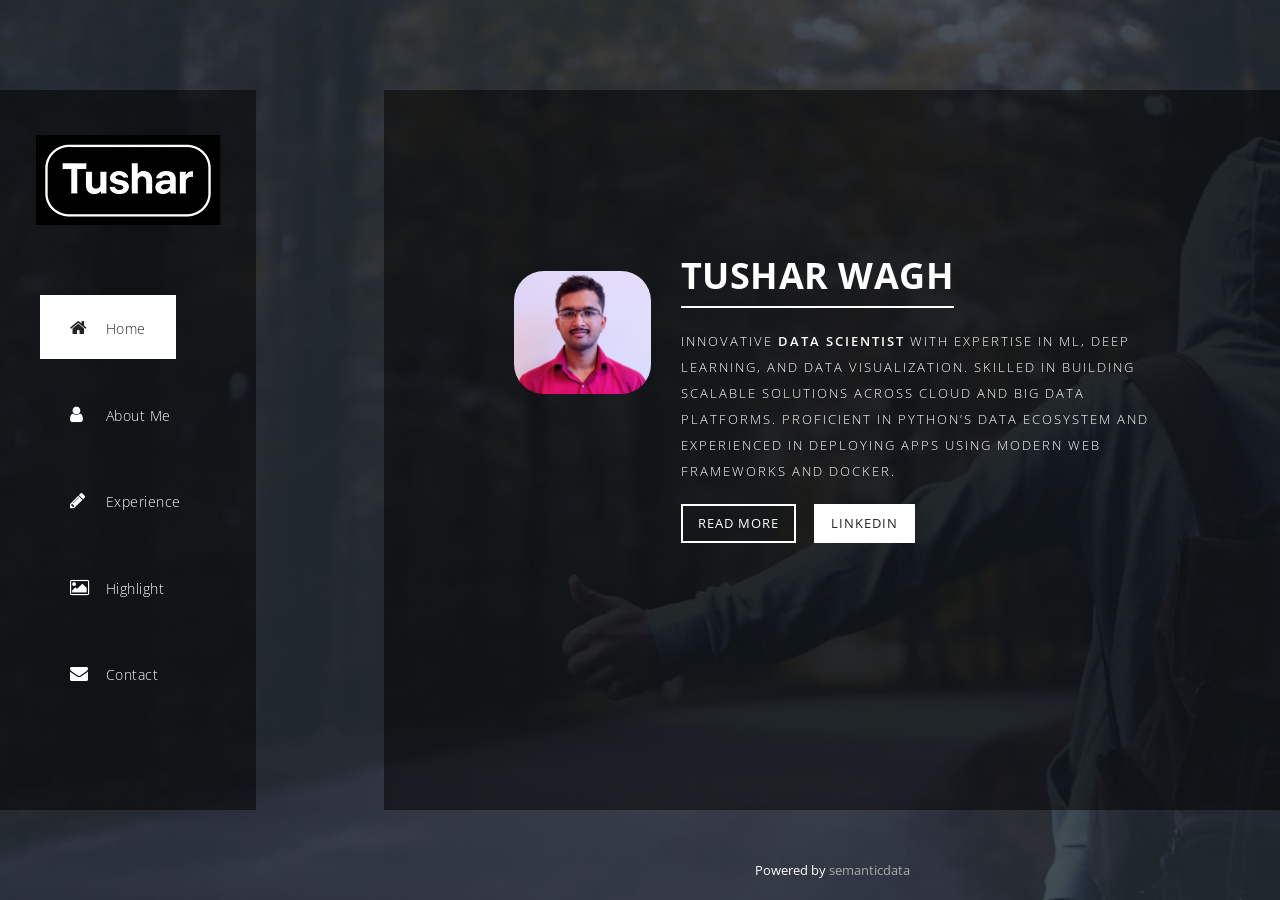
<file: index.html>
<!DOCTYPE html>
<html>

<head>
    <meta charset="utf-8">
    <meta http-equiv="X-UA-Compatible" content="IE=edge,chrome=1">
    <title>Tushar Portfolio</title>
    <!-- 
Moonlight Template 
https://templatemo.com/tm-512-moonlight
-->
    <meta name="description" content="">
    <meta name="viewport" content="width=device-width, initial-scale=1">
    <link rel="apple-touch-icon" href="apple-touch-icon.png">

    <link rel="stylesheet" href="css/bootstrap.min.css">
    <link rel="stylesheet" href="css/bootstrap-theme.min.css">
    <link rel="stylesheet" href="css/fontAwesome.css">
    <link rel="stylesheet" href="css/light-box.css">
    <link rel="stylesheet" href="css/templatemo-main.css">
    <link rel="stylesheet" href="css/rain.css">


    <link href="https://fonts.googleapis.com/css?family=Open+Sans:300,400,600,700,800" rel="stylesheet">

    <script src="js/vendor/modernizr-2.8.3-respond-1.4.2.min.js"></script>

</head>

<body>
    <!--<canvas id="rain-canvas"></canvas> -->

    <div class="sequence">
        <div class="seq-preloader">
            <svg width="39" height="16" viewBox="0 0 39 16" xmlns="http://www.w3.org/2000/svg"
                class="seq-preload-indicator">
                <g fill="#F96D38">
                    <path class="seq-preload-circle seq-preload-circle-1"
                        d="M3.999 12.012c2.209 0 3.999-1.791 3.999-3.999s-1.79-3.999-3.999-3.999-3.999 1.791-3.999 3.999 1.79 3.999 3.999 3.999z" />
                    <path class="seq-preload-circle seq-preload-circle-2"
                        d="M15.996 13.468c3.018 0 5.465-2.447 5.465-5.466 0-3.018-2.447-5.465-5.465-5.465-3.019 0-5.466 2.447-5.466 5.465 0 3.019 2.447 5.466 5.466 5.466z" />
                    <path class="seq-preload-circle seq-preload-circle-3"
                        d="M31.322 15.334c4.049 0 7.332-3.282 7.332-7.332 0-4.049-3.282-7.332-7.332-7.332s-7.332 3.283-7.332 7.332c0 4.05 3.283 7.332 7.332 7.332z" />
                </g>
            </svg>
        </div>

    </div>



    <nav>
        <div class="logo">
            <img src="img/logo.png" alt="">
        </div>

        <ul>
            <li><a href="#1"><i class="fa fa-home"></i> <em>Home</em></a></li>
            <li><a href="#2"><i class="fa fa-user"></i> <em>About Me</em></a></li>
            <li><a href="#3"><i class="fa fa-pencil"></i> <em>Experience</em></a></li>
            <li><a href="#4"><i class="fa fa-image"></i> <em>Highlight</em></a></li>
            <li><a href="#5"><i class="fa fa-envelope"></i> <em>Contact</em></a></li>
        </ul>
    </nav>

    <div class="slides">
        <div class="slide" id="1">
            <div class="content first-content">
                <div class="container-fluid">
                    <div class="col-md-3">
                        <div class="author-image"><img src="img/author_image.png" alt="Author Image"></div>
                    </div>
                    <div class="col-md-9">
                        <h2>Tushar Wagh</h2>
                        <p>Innovative <em>Data Scientist</em> with expertise in ML, deep learning, and data
                            visualization. Skilled in building scalable solutions across cloud and big data platforms.
                            Proficient in Python’s data ecosystem and experienced in deploying apps using modern web
                            frameworks and Docker.
                        </p>
                        <div class="main-btn"><a href="#2">Read More</a></div>
                        <div class="fb-btn">
                            <a rel="nofollow" href="https://www.linkedin.com/in/tushar-wagh-1781b7112"
                                target="_blank">LinkedIn</a>
                        </div>


                    </div>
                </div>
            </div>
        </div>
        <div class="slide" id="2">
            <div class="content second-content">
                <div class="container-fluid">
                    <div class="col-md-6">
                        <div class="left-content">
                            <h2>About Me</h2>
                            <p>I’m a <strong>curious and solution-oriented Data Scientist & Data Engineer</strong>,
                                driven by originality, experimentation, and purposeful design. I stand by the
                                philosophy:
                                <strong>“Take your time and return with something extraordinary and original.”</strong>
                            </p>

                            <p>My journey involves transforming complex healthcare data—especially from the US
                                domain—into actionable insights that power critical applications, from national
                                healthcare systems to IVF innovations.</p>

                            <p>I value the convergence of technology and creativity, constantly exploring fresh ideas
                                and crafting solutions that are both intelligent and inspiring. Whether building ML
                                pipelines or deploying on cloud, I focus on creating systems that reflect innovation at
                                every layer.</p>

                            <p>My work spans across modern cloud platforms (AWS, Azure, GCP), data science frameworks,
                                and orchestration tools, often grounded in real-world healthcare applications.</p>

                            <div class="main-btn"><a href="#3">Read More</a></div>


                        </div>
                    </div>
                    <div class="col-md-6 d-flex justify-content-center"> <!-- Use Flexbox for horizontal centering -->
                        <div class="home-video" style="margin-top: 30%;"> <!-- Add margin-top here -->
                            <div class="embed-responsive embed-responsive-16by9">
                                <iframe src="https://www.youtube.com/embed/y4akrGAN0tc" frameborder="0"
                                    allowfullscreen></iframe>
                            </div>
                        </div>
                    </div>
                </div>
            </div>
        </div>
        <div class="slide" id="3">
            <div class="content third-content">
                <div class="container-fluid">
                    <div class="col-md-12">
                        <div class="row">



                            <div class="first-section">
                                <div class="container-fluid">
                                    <div class="row">
                                        <div class="col-md-6">
                                            <div class="left-content">
                                                <h2>Data and MLOps Engineer</h2>
                                                <p>As a Data and MLOps Engineer at Fairtility, I design and maintain
                                                    scalable data pipelines and infrastructure to support AI-driven
                                                    fertility solutions. I work at the intersection of data engineering
                                                    and machine learning operations, ensuring seamless deployment,
                                                    monitoring, and automation of ML models in production. My
                                                    responsibilities include data preprocessing, model versioning, CI/CD
                                                    for ML workflows, and enabling reproducibility, reliability, and
                                                    scalability of AI systems used in IVF clinics.</p>
                                                <!--<div class="main-btn"><a href="#cpg2">Continue Reading</a></div>--->
                                            </div>
                                        </div>
                                        <div class="col-md-6">
                                            <div class="right-image">
                                                <img src="img/c1.png" alt="first service">
                                            </div>
                                        </div>
                                    </div>
                                </div>
                            </div>



                            <div class="second-section">
                                <div class="container-fluid">
                                    <div class="row">
                                        <div class="col-md-6">
                                            <div class="left-image">
                                                <img src="img/c2.png" alt="second service">
                                            </div>
                                        </div>
                                        <div class="col-md-6">
                                            <div class="right-content">
                                                <h2>Data Engineer</h2>
                                                <p>• Designed and implemented data pipelines for processing large-scale
                                                    healthcare datasets, ensuring data integrity and compliance.
                                                    • Leveraged AI and machine learning models to derive actionable
                                                    insights, improving patient outcomes.
                                                    • Utilized big data technologies like Hadoop and Spark for real-time
                                                    and batch processing.</p>
                                                <!--<div class="main-btn"><a href="#cpg3">Continue Reading</a></div> --->
                                            </div>
                                        </div>
                                    </div>
                                </div>
                            </div>



                            &nbsp;
                            &nbsp;
                            <div class="first-section">
                                <div class="container-fluid">
                                    <div class="row">
                                        <div class="col-md-6">
                                            <div class="left-content">
                                                <h2>Data Scientist</h2>
                                                <p>
                                                    I designed and developed AI-driven models to extract actionable
                                                    insights from complex healthcare datasets, improving patient
                                                    outcomes and operational efficiency. By applying machine learning
                                                    and deep learning techniques, I predicted disease trends, optimized
                                                    treatment plans, and enhanced clinical decision-making.
                                                    Collaborating with cross-functional teams, including clinicians and
                                                    business stakeholders, I translated data-driven insights into
                                                    practical healthcare solutions.

                                                </p>
                                                <!---<div class="main-btn"><a href="#c4">Continue Reading</a></div>-->
                                            </div>
                                        </div>
                                        <div class="col-md-6">
                                            <div class="right-image">
                                                <img src="img/c3.png" alt="first service">
                                            </div>
                                        </div>
                                    </div>
                                </div>

                            </div>



                            <div class="second-section" id="c4">
                                <div class="container-fluid">
                                    <div class="row">
                                        <div class="col-md-6">
                                            <div class="left-image">
                                                <img src="img/c4.png" alt="second service">
                                            </div>
                                        </div>
                                        <div class="col-md-6">
                                            <div class="right-content">
                                                <h2>Data Scientist</h2>
                                                <p>
                                                    Designed and trained machine learning models for object detection,
                                                    object segmentation and facial recognition.
                                                    • Utilized tools like OpenCV, TensorFlow, and PyTorch to optimize
                                                    algorithms for performance.

                                                </p>
                                            </div>
                                        </div>
                                    </div>
                                </div>
                            </div>




                            <div class="first-section" id="c5">
                                <div class="container-fluid">
                                    <div class="row">
                                        <div class="col-md-6">
                                            <div class="left-content">
                                                <h2>Data Scientist</h2>
                                                <p>
                                                    <strong>Skills Summary:</strong> Proficient in Statistics, Data
                                                    Analytics, and Visualization, with hands-on experience in
                                                    Optimization techniques and working with various Databases.
                                                </p>
                                            </div>
                                        </div>
                                        <div class="col-md-6">
                                            <div class="right-image">
                                                <img src="img/c5.png" alt="first service">
                                            </div>
                                        </div>
                                    </div>
                                </div>

                            </div>



                            <div class="second-section" id="c6">
                                <div class="container-fluid">
                                    <div class="row">
                                        <div class="col-md-6">
                                            <div class="left-image">
                                                <img src="img/c6.png" alt="second service">
                                            </div>
                                        </div>
                                        <div class="col-md-6">
                                            <div class="right-content">
                                                <h2>Data Scientist</h2>
                                                <p>
                                                    <strong>Skills Summary:</strong> Proficient in cloud-based analytics
                                                    using Google BigQuery, with strong foundations in Statistics,
                                                    Predictive Analytics, and Optimization. Experienced in Big Data
                                                    processing, NoSQL databases, and Natural Language Processing (NLP),
                                                    supported by solid analytical and modeling skills.

                                                </p>
                                                <div class="main-btn"><a href="#4">Continue Reading</a></div>
                                            </div>
                                        </div>
                                    </div>
                                </div>
                            </div>
                        </div>
                    </div>
                </div>
            </div>
        </div>


        <div class="slide" id="4">
            <div class="content fourth-content">
                <div class="container-fluid">
                    <div class="row">
                        <div class="col-md-4 col-sm-6">
                            <div class="item">
                                <div class="thumb">
                                    <a href="img/highlight1.png" data-lightbox="image-1" data-title='
                                            <div class="lightbox-caption-center">
                                                <a href="https://waghts95.blogspot.com/2018/08/journey-begins.html" 
                                                    target="_blank" 
                                                    class="lightbox-paper-link">
                                                    Know my views
                                                </a>
                                            </div>'>
                                        <div class="hover-effect">
                                            <div class="hover-content">
                                                <h2>Number One</h2>
                                                <p>Know my education</p>
                                            </div>
                                        </div>
                                    </a>
                                    <div class="image">
                                        <img src="img/h1preview.png">
                                    </div>
                                </div>
                            </div>
                        </div>
                        <div class="col-md-4 col-sm-6">
                            <div class="item">
                                <div class="thumb">
                                    <a href="img/highlight2.png" data-lightbox="image-1" data-title='
                                            <div class="lightbox-caption-center">
                                                <a href="https://www.ijsrd.com/Article.php?manuscript=IJSRDV5I20159" 
                                                    target="_blank" 
                                                    class="lightbox-paper-link">
                                                    Open Paper Here
                                                </a>
                                            </div>'>
                                        <div class="hover-effect">
                                            <div class="hover-content">
                                                <h2>Number Two</h2>
                                                <p>Check my paper</p>
                                            </div>
                                        </div>
                                    </a>

                                    <div class="image">
                                        <img src="img/h2preview.png">
                                    </div>
                                </div>
                            </div>
                        </div>
                        <div class="col-md-4 col-sm-6">
                            <div class="item">
                                <div class="thumb">
                                    <a href="img/highlight3.png" data-lightbox="image-1" data-title='
                                            <div class="lightbox-caption-center">
                                                <a href="https://www.ijsrd.com/articles/IJSRDV5I20159.pdf" 
                                                    target="_blank" 
                                                    class="lightbox-paper-link">
                                                    Open Paper Here
                                                </a>
                                            </div>'>
                                        <div class="hover-effect">
                                            <div class="hover-content">
                                                <h2>Number Three</h2>
                                                <p>Check my research</p>
                                            </div>
                                        </div>
                                    </a>
                                    <div class="image">
                                        <img src="img/h3preview.png">
                                    </div>
                                </div>
                            </div>
                        </div>
                        <div class="col-md-4 col-sm-6">
                            <div class="item">
                                <div class="thumb">
                                    <a href="img/highlight4.png" data-lightbox="image-1" data-title='
                                            <div class="lightbox-caption-center">
                                                <a href="https://www.linkedin.com/in/tushar-wagh-1781b7112/" 
                                                    target="_blank" 
                                                    class="lightbox-paper-link">
                                                    Open linkedin Here
                                                </a>
                                            </div>'>
                                        <div class="hover-effect">
                                            <div class="hover-content">
                                                <h2>Number Four</h2>
                                                <p>Peoples word</p>
                                            </div>
                                        </div>
                                    </a>
                                    <div class="image">
                                        <img src="img/h4preview.png">
                                    </div>
                                </div>
                            </div>
                        </div>
                        <div class="col-md-4 col-sm-6">
                            <div class="item">
                                <div class="thumb">
                                    <a href="img/highlight5.png" data-lightbox="image-1" data-title='
                                            <div class="lightbox-caption-center">
                                                <a href="https://www.linkedin.com/in/tushar-wagh-1781b7112/" 
                                                    target="_blank" 
                                                    class="lightbox-paper-link">
                                                    Open linkedin Here
                                                </a>
                                            </div>'>
                                        <div class="hover-effect">
                                            <div class="hover-content">
                                                <h2>Fifth Item</h2>
                                                <p>Recomandation by people</p>
                                                </p>
                                            </div>
                                        </div>
                                    </a>
                                    <div class="image">
                                        <img src="img/h5preview.png">
                                    </div>
                                </div>
                            </div>
                        </div>
                        <div class="col-md-4 col-sm-6">
                            <div class="item">
                                <div class="thumb">
                                    <a href="img/highlight6.png" data-lightbox="image-1" data-title='
                                            <div class="lightbox-caption-center">
                                                <a href="https://www.ijsrd.com/articles/IJSRDV5I20159.pdf" 
                                                    target="_blank" 
                                                    class="lightbox-paper-link">
                                                    Open Paper Here
                                                </a>
                                            </div>'>
                                        <div class="hover-effect">
                                            <div class="hover-content">
                                                <h2>Sixth Item</h2>
                                                <p>Data flow diagram
                                                </p>
                                            </div>
                                        </div>
                                    </a>
                                    <div class="image">
                                        <img src="img/h6preview.png">
                                    </div>
                                </div>
                            </div>
                        </div>






                    </div>
                </div>
            </div>
        </div>
        <div class="slide" id="5">
            <div class="content second-content">
                <div class="container-fluid">
                    <div class="col-md-6">
                        <div class="left-content">
                            <h2>Contact Me</h2>
                            <p>Reach out to me for further discussion</p>

                            <!-- Contact Buttons Section -->
                            <div class="contact-buttons">
                                <a href="https://mail.google.com/mail/?view=cm&to=waghts95@gmail.com" target="_blank">📧
                                    GMAIL: waghts95@gmail.com</a>

                                <a href="https://wa.me/919890132816" target="_blank">💬 WhatsApp: +91 98901 32816</a>

                                <a href="https://github.com/waghts95" target="_blank">💻 github</a>

                                <a href="https://drive.google.com/file/d/1revmrxdwWgpGHZb2d0pBxwzqgKjqG6XV/view?usp=drivesdk"
                                    target="_blank">📄 Resume: View on Drive</a>


                            </div>


                        </div>
                    </div>


                    <div class="col-md-6">
                        <div class="right-image">
                            <img src="img/about_image.jpg" alt="">
                        </div>
                    </div>
                </div>
            </div>
        </div>
    </div>
    </div>

    <div class="footer">
        <div class="content">
            <p>Powered by
                <a rel="nofollow" href="https://semanticdata.online/" target="_blank">semanticdata</a>
            </p>
        </div>
    </div>

    <script src="https://ajax.googleapis.com/ajax/libs/jquery/1.11.2/jquery.min.js"></script>
    <script>window.jQuery || document.write('<script src="js/vendor/jquery-1.11.2.min.js"><\/script>')</script>

    <script src="js/vendor/bootstrap.min.js"></script>

    <script src="js/datepicker.js"></script>
    <script src="js/plugins.js"></script>
    <script src="js/main.js"></script>

    <script type="text/javascript">
        $(document).ready(function () {



            // navigation click actions 
            $('.scroll-link').on('click', function (event) {
                event.preventDefault();
                var sectionID = $(this).attr("data-id");
                scrollToID('#' + sectionID, 750);
            });
            // scroll to top action
            $('.scroll-top').on('click', function (event) {
                event.preventDefault();
                $('html, body').animate({ scrollTop: 0 }, 'slow');
            });
            // mobile nav toggle
            $('#nav-toggle').on('click', function (event) {
                event.preventDefault();
                $('#main-nav').toggleClass("open");
            });
        });
        // scroll function
        function scrollToID(id, speed) {
            var offSet = 0;
            var targetOffset = $(id).offset().top - offSet;
            var mainNav = $('#main-nav');
            $('html,body').animate({ scrollTop: targetOffset }, speed);
            if (mainNav.hasClass("open")) {
                mainNav.css("height", "1px").removeClass("in").addClass("collapse");
                mainNav.removeClass("open");
            }
        }
        if (typeof console === "undefined") {
            console = {
                log: function () { }
            };
        }


    </script>


    <script>
        const canvas = document.getElementById('rain-canvas');
        const ctx = canvas.getContext('2d');

        canvas.width = window.innerWidth;
        canvas.height = window.innerHeight;

        const raindrops = [];
        for (let i = 0; i < 300; i++) {
            raindrops.push({
                x: Math.random() * canvas.width,
                y: Math.random() * canvas.height,
                length: Math.random() * 20 + 10,
                speed: Math.random() * 4 + 4
            });
        }

        function drawRain() {
            ctx.clearRect(0, 0, canvas.width, canvas.height);
            ctx.strokeStyle = 'rgba(174,194,224,0.5)';
            ctx.lineWidth = 1;

            for (let i = 0; i < raindrops.length; i++) {
                const d = raindrops[i];
                ctx.beginPath();
                ctx.moveTo(d.x, d.y);
                ctx.lineTo(d.x, d.y + d.length);
                ctx.stroke();
                d.y += d.speed;
                if (d.y > canvas.height) {
                    d.y = -20;
                    d.x = Math.random() * canvas.width;
                }
            }

            requestAnimationFrame(drawRain);
        }

        drawRain();

        window.addEventListener('resize', () => {
            canvas.width = window.innerWidth;
            canvas.height = window.innerHeight;
        });
    </script>




</body>

</body>

</html>
</file>
<file: css/light-box.css>
/* LIGHT BOX */

body:after {
  content: url(../img/close.png) url(../img/loading.gif) url(../img/prev.png) url(../img/next.png);
  display: none;
}

body.lb-disable-scrolling {
  overflow: hidden;
}

.lightboxOverlay {
  position: absolute;
  top: 0;
  left: 0;
  z-index: 99999;
  background-color: black;
  filter: progid:DXImageTransform.Microsoft.Alpha(Opacity=80);
  opacity: 0.8;
  display: none;
}

.lightbox {
  position: absolute;
  margin-top: 0%;
  left: 0;
  width: 100%;
  z-index: 100000;
  text-align: center;
  line-height: 0;
  font-weight: normal;
}

.lightbox .lb-image {
  display: block;
  height: auto;
  max-width: inherit;
  max-height: none;
  border-radius: 5px;

  /* Image border */
  border: 10px solid white;
}

.lightbox a img {
  border: none;
}

.lb-outerContainer {
  position: relative;
  zoom: 1;
  width: 250px;
  height: 250px;
  margin: 0 auto;
  border-radius: 4px;

  /* Background color behind image.
     This is visible during transitions. */
  background-color: white;
}

.lb-outerContainer:after {
  content: "";
  display: table;
  clear: both;
}

.lb-loader {
  position: absolute;
  top: 43%;
  left: 0;
  height: 25%;
  width: 100%;
  text-align: center;
  line-height: 0;
}

.lb-cancel {
  display: block;
  width: 32px;
  height: 32px;
  margin: 0 auto;
  background: url(../img/loading.gif) no-repeat;
}

.lb-nav {
  position: absolute;
  top: 0;
  left: 0;
  height: 100%;
  width: 100%;
  z-index: 10;
}

.lb-container > .nav {
  left: 0;
}

.lb-nav a {
  outline: none;
  background-image: url('[data-uri]');
}

.lb-prev, .lb-next {
  height: 100%;
  cursor: pointer;
  display: block;
}

.lb-nav a.lb-prev {
  width: 34%;
  left: 0;
  float: left;
  background: url(../img/prev.png) left 48% no-repeat;
  filter: progid:DXImageTransform.Microsoft.Alpha(Opacity=0);
  opacity: 0;
  -webkit-transition: opacity 0.6s;
  -moz-transition: opacity 0.6s;
  -o-transition: opacity 0.6s;
  transition: opacity 0.6s;
}

.lb-nav a.lb-prev:hover {
  filter: progid:DXImageTransform.Microsoft.Alpha(Opacity=100);
  opacity: 1;
}

.lb-nav a.lb-next {
  width: 64%;
  right: 0;
  float: right;
  background: url(../img/next.png) right 48% no-repeat;
  filter: progid:DXImageTransform.Microsoft.Alpha(Opacity=0);
  opacity: 0;
  -webkit-transition: opacity 0.6s;
  -moz-transition: opacity 0.6s;
  -o-transition: opacity 0.6s;
  transition: opacity 0.6s;
}

.lb-nav a.lb-next:hover {
  filter: progid:DXImageTransform.Microsoft.Alpha(Opacity=100);
  opacity: 1;
}

.lb-dataContainer {
  margin: 0 auto;
  padding-top: 5px;
  zoom: 1;
  width: 100%;
  -moz-border-radius-bottomleft: 4px;
  -webkit-border-bottom-left-radius: 4px;
  border-bottom-left-radius: 4px;
  -moz-border-radius-bottomright: 4px;
  -webkit-border-bottom-right-radius: 4px;
  border-bottom-right-radius: 4px;
}

.lb-dataContainer:after {
  content: "";
  display: table;
  clear: both;
}

.lb-data {
  padding: 0 4px;
  color: #ccc;
}

.lb-data .lb-details {
  width: 85%;
  float: left;
  text-align: left;
  line-height: 1.1em;
}

.lb-data .lb-caption {
  font-size: 13px;
  font-weight: bold;
  line-height: 1em;
}

.lb-data .lb-caption a {
  color: #4ae;
}

.lb-data .lb-number {
  margin-top: 15px;
  display: block;
  clear: left;
  padding-bottom: 1em;
  font-size: 13px;
  color: #999999;
}

.lb-data .lb-close {
  display: block;
  float: right;
  width: 30px;
  height: 30px;
  background: url(../img/close.png) top right no-repeat;
  text-align: right;
  outline: none;
  filter: progid:DXImageTransform.Microsoft.Alpha(Opacity=70);
  opacity: 0.7;
  -webkit-transition: opacity 0.2s;
  -moz-transition: opacity 0.2s;
  -o-transition: opacity 0.2s;
  transition: opacity 0.2s;
}

.lb-data .lb-close:hover {
  cursor: pointer;
  filter: progid:DXImageTransform.Microsoft.Alpha(Opacity=100);
  opacity: 1;
}
</file>
<file: css/templatemo-main.css>
/* 

Moonlight Template 

https://templatemo.com/tm-512-moonlight

*/

@keyframes seq-preloader {
  50% {
    opacity: 1;
  }
  
  100% {
    opacity: 0;
  }
}

.seq-preloader {
  background: white;
  visibility: visible;
  opacity: 1;
  position: absolute;
  z-index: 9999;
  height: 100%;
  width: 100%;
  top: 0;
  left: 0;
  right: 0;
  bottom: 0;
}

.seq-preloader.seq-preloaded {
  opacity: 0;
  visibility: hidden;
  transition: visibility 0s .5s, opacity .5s;
}

.seq-preload-indicator {
  overflow: visible;
  position: relative;
  top: 50%;
  left: 50%;
  transform: translate(-50%, -50%);
}

.seq-preload-circle {
  display: inline-block;
  height: 12px;
  width: 12px;
  fill: #7a7a7a;
  opacity: 0;
  animation: seq-preloader 1.25s infinite;
}

.seq-preload-circle-2 {
  animation-delay: .15s;
}

.seq-preload-circle-3 {
  animation-delay: .3s;
}

.seq-preload-indicator-fallback {
  width: 42px;
  overflow: visible;
}

.seq-preload-indicator-fallback .seq-preload-circle {
  width: 8px;
  height:8px;
  background-color: #f4f4f4;
  border-radius: 100%;
  opacity: 1;
  display: inline-block;
  vertical-align: middle;
}

.seq-preload-indicator-fallback .seq-preload-circle-2 {
  margin-left: 3px;
  margin-right: 3px;
  width: 12px;
  height: 12px;
}

.seq-preload-indicator-fallback .seq-preload-circle-3 {
  width: 16px;
  height: 16px;
}


/* MAIN CSS */

@-webkit-keyframes fill {
  0% {
    width: 0%;
    height: 1px;
  }
  50% {
    width: 100%;
    height: 1px;
  }
  100% {
    width: 100%;
    height: 100%;
    background: #fff;
  }
}
@keyframes fill {
  0% {
    width: 0%;
    height: 1px;
  }
  50% {
    width: 100%;
    height: 1px;
  }
  100% {
    width: 100%;
    height: 100%;
    background: #fff;
  }
}
@-webkit-keyframes fillColour {
  0% {
    color: #fff;
  }
  50% {
    color: #fff;
  }
  100% {
    color: #333;
  }
}
@keyframes fillColour {
  0% {
    color: #fff;
  }
  50% {
    color: #fff;
  }
  100% {
    color: #333;
  }
}
* {
  margin: 0;
  padding: 0;
  -webkit-box-sizing: border-box;
  box-sizing: border-box;
  font-family: "Open Sans", sans-serif;
}

html {
	overflow: hidden;
}

body {
  overflow: hidden;
  font-size: 100%;
}

nav {
	top: 10vh;
	bottom: 10vh;
  	text-align: center;
  	background: rgba(0, 0, 0, 0.5);
  	position: fixed;
  	z-index: 100;
	/** overflow-y: scroll; **/
  	height: 80vh;
  	left: 0;
  	width: 20%;
  	font-weight: 300;
  	font-size: 1rem;
}

nav em {
	font-style: normal;
	margin-left: 5px;
	font-size: 14px;
}

nav ul li i {
	width: 25px;
}

nav ul li a {
	font-size: 18px;
}

nav .mini-logo {
	display: none;
}

nav .logo {
	margin-top: 45px;
	padding: 0px 20px;
}

nav .logo img {
	max-width: 100%;
	overflow-y: hidden;
}

nav ul {
	margin-top: 60px;
  	text-align: left;
  	margin-left: 40px;
  	list-style-type: none;
  	height: 48vh;
  	display: -webkit-box;
  	display: -ms-flexbox;
  	display: flex;
  	-webkit-box-orient: vertical;
  	-webkit-box-direction: normal;
    -ms-flex-direction: column;
    flex-direction: column;
  	-ms-flex-pack: distribute;
    justify-content: space-around;
}
nav ul li {
	margin: 25px 0px;
}
nav a, nav a:visited, nav a:active {
  color: #fff;
}
nav a {
	text-decoration: none!important;
	font-size: 14px;
	letter-spacing: 0.5px;
  	-webkit-transition: color 2s, background 1s;
  	transition: color 2s, background 1s;
  	padding: 20px 30px;
  	position: relative;
  	z-index: 0;
}
nav a.active {
  background-color: #fff;
  color: #232323;
}
nav a::before {
  content: "";
  position: absolute;
  height: 0%;
  width: 0%;
  bottom: 0;
  left: 0;
  opacity: 1;
  z-index: -1;
}
nav a:hover {
	text-decoration: none;
  -webkit-animation: fillColour 0.7s forwards ease-in-out;
          animation: fillColour 0.7s forwards ease-in-out;
}
nav a:hover::before {
  -webkit-animation: fill 0.7s forwards ease-in-out;
          animation: fill 0.7s forwards ease-in-out;
  opacity: 1;
}

.slides {
  width: 600vw;
  height: 100vh;
  -webkit-transition: -webkit-transform 0.8s ease;
  transition: -webkit-transform 0.8s ease;
  transition: transform 0.8s ease;
  transition: transform 0.8s ease, -webkit-transform 0.8s ease;
}
.slides .slide {
  height: 100vh;
  width: 100vw;
  float: left;
  text-align: center;
  background-size: cover;
}
.slides .slide .content {
  overflow-y: scroll;
  position: relative;
  width: 70%;
  height: 80%;
  left: 30%;
  top: 10%;
  bottom: 10%;
  background: rgba(0, 0, 0, 0.5);
}
.content::-webkit-scrollbar {
  width: 5px;
  height: 8px;
  background-color: rgba(0, 0, 0, 0.5);
}
/* Add a thumb */
.content::-webkit-scrollbar-thumb {
    background: rgba(250, 250, 250, 0.5);
}

.slides .slide:nth-child(1) {
  background-image: url(../img/first_bg.jpg);
}
.slides .slide:nth-child(2) {
  background-image: url(../img/second_bg.jpg);
}
.slides .slide:nth-child(3) {
  background-image: url(../img/third_bg.jpg);
}
.slides .slide:nth-child(4) {
  background-image: url(../img/fourth_bg.jpg);
 }
.slides .slide:nth-child(5) {
  background-image: url(../img/fifth_bg.jpg);
}
.slides .slide:nth-child(6) {
  background-image: url(../img/fourth_bg.jpg);
}
.slides .slide img {
  width: 100%;
}


.main-btn a:hover {
	background-color: #fff;
	color: #232323!important;
}


.first-content {
	padding: 100px;
	text-align: left;
	padding-top: 13%;
}

.first-content .author-image img {
	margin-top: 15px;
	border-radius: 30px;
	max-width: 100%;
	overflow: hidden;
	float: left;
	margin-right: 35px;
}

.first-content h2 {
	font-size: 36px;
	text-transform: uppercase;
	font-weight: 700;
	color: #fff;
	letter-spacing: 0.5px;
	border-bottom: 2px solid #fff;
	display: inline-block;
	padding-bottom: 10px;
	margin-bottom: 20px;
	margin-top: 0px;
}

.first-content p {
	color: #fff;
	font-size: 13px;
	text-transform: uppercase;
	font-weight: 300;
	letter-spacing: 2px;
	line-height: 26px;
	margin-bottom: 20px;
}

.first-content em {
	font-style: normal;
	font-weight: 600;
}

.first-content .main-btn {
	display: inline-block;
	margin-right: 15px;
}

.first-content .main-btn a {
	display: inline-block;
	border: 2px solid #fff;
	padding: 8px 15px;
	font-size: 13px;
	text-transform: uppercase;
	letter-spacing: 1px;
	color: #fff;
	text-decoration: none;
	transition: all 0.5s;
	transition: all 0.5s;
}

.first-content .fb-btn {
	display: inline-block;
}

.first-content .fb-btn a {
	display: inline-block;
	background-color: #fff;
	border: 2px solid #fff;
	padding: 8px 15px;
	font-size: 13px;
	text-transform: uppercase;
	letter-spacing: 1px;
	color: #232323;
	text-decoration: none;
	transition: all 0.5s;
}

.first-content .fb-btn a:hover {
	color: #fff;
	background-color: transparent;
}


.second-content .container-fluid {
	padding-right: 0px;
	padding-left: 0px;
}

.second-content .container-fluid .col-md-6 {
	padding-right: 0px;
	padding-left: 0px;
}

.second-content .right-image img {
	max-width: 100%;
	min-width: 100%;
	overflow: hidden;
	float: right;
}

.second-content .left-content {
	padding: 60px;
	text-align: left;
}

.second-content h2 {
	font-size: 36px;
	text-transform: uppercase;
	font-weight: 700;
	color: #fff;
	letter-spacing: 0.5px;
	border-bottom: 2px solid #fff;
	display: inline-block;
	padding-bottom: 10px;
	margin-bottom: 20px;
	margin-top: 0px;
}

.second-content p {
	font-size: 13px;
	color: #fff;
	letter-spacing: 0.5px;
	font-weight: 300;
	line-height: 24px;
	margin-bottom: 30px;
}

.second-content a {
	color: #fff;
	text-decoration: underline;
}

.second-content .main-btn a {
	display: inline-block;
	border: 2px solid #fff;
	padding: 8px 15px;
	font-size: 13px;
	text-transform: uppercase;
	letter-spacing: 1px;
	color: #fff;
	text-decoration: none;
	transition: all 0.5s;
}


.third-content {
	text-align: left;
	padding: 30px;
}

.third-content .container-fluid {
	padding-right: 7.5px;
	padding-left: 7.5px;
}

.third-content .first-section .left-content {
	margin-right: 15px;
	margin-top: 12px;
}

.third-content .first-section .right-image {
	margin-left: 15px;
}

.third-content .second-section {
	margin-top: 30px;
}

.third-content .second-section .right-content {
	margin-left: 15px;
	margin-top: 12px;
}

.third-content .second-section .left-image {
	margin-right: 15px;
}

.third-content h2 {
	font-size: 24px;
	text-transform: uppercase;
	font-weight: 700;
	color: #fff;
	letter-spacing: 0.5px;
	border-bottom: 2px solid #fff;
	display: inline-block;
	padding-bottom: 10px;
	margin-bottom: 20px;
	margin-top: 0px;
}

.third-content p {
	font-size: 13px;
	color: #fff;
	letter-spacing: 0.5px;
	font-weight: 300;
	line-height: 24px;
	margin-bottom: 20px;
}

.third-content .main-btn a {
	display: inline-block;
	border: 2px solid #fff;
	padding: 8px 15px;
	font-size: 13px;
	text-transform: uppercase;
	letter-spacing: 1px;
	color: #fff;
	text-decoration: none;
	transition: all 0.5s;
}

.third-content .col-md-6 {
	margin: 0px;
	padding: 0px;
}


.fourth-content {
	padding: 5px;
}

.fourth-content .container-fluid {
	padding-right: 15px;
	padding-left: 15px;
}

.fourth-content .container-fluid .col-md-4 {
	padding-right: 0px;
	padding-left: 0px;
}

.fourth-content .item {
	margin: 10px;
}

.fourth-content .item img {
	max-width: 100%;
	overflow: hidden;
}

.fourth-content .item .thumb {
	position: relative;
}

.fourth-content .item .hover-effect {
	text-align: left;
	position: absolute;
	color: #fff;
	background-color: rgba(0,0,0,0.95);
	bottom: 0;
	top: 0;
	left: 0;
	right: 0;
	opacity: 0;
	visibility: hidden;
	transition: all 0.8s;
}

.fourth-content .item:hover .hover-effect {
	opacity: 1;
	visibility: visible;
}

.fourth-content .item .hover-effect .hover-content {
	transform: translateY(-50%);
    position: absolute;
    text-align: left;
    width: 100%;
    top: 50%;
    left: 0;
    padding: 30px;
}

.fourth-content .item .hover-effect h2 {
	font-size: 18px;
	text-transform: uppercase;
	font-weight: 700;
	color: #fff;
	letter-spacing: 0.5px;
	border-bottom: 1px solid #fff;
	display: inline-block;
	padding-bottom: 10px;
	margin-bottom: 10px;
	margin-top: 0px;
}

.fourth-content .item .hover-effect p {
	font-size: 13px;
	text-transform: uppercase;
	letter-spacing: 0.5px;
	line-height: 22px;
	padding-bottom: 0px;
	margin-bottom: 0px;
}



.fifth-content .container-fluid {
	padding-left: 0px;
	padding-right: 0px;
}

.fifth-content .container-fluid .col-md-6 {
	padding-left: 0px;
	padding-right: 0px;
}

.fifth-content #map {
	padding: 50px 0px 50px 50px;
}

.fifth-content #contact {
	padding: 50px 50px 50px 50px;
}

.fifth-content input {
  border-radius: 0px;
  padding-left: 15px;
  font-size: 13px;
  font-weight: 300;
  color: #fff;
  background-color: rgba(250, 250, 250, 0.15);
  outline: none;
  border: none;
  box-shadow: none;
  line-height: 40px;
  height: 40px;
  width: 100%;
  margin-bottom: 25px;
}

.fifth-content textarea {
  border-radius: 0px;
  padding-left: 15px;
  padding-top: 10px;
  font-size: 13px;
  font-weight: 300;
  color: #fff;
  background-color: rgba(250, 250, 250, 0.15);
  outline: none;
  border: none;
  box-shadow: none;
  height: 165px;
  max-height: 220px;
  width: 100%;
  max-width: 100%;
  margin-bottom: 25px;
}

.fifth-content button {
	max-width: 100%;
	width: 100%;
    display: inline-block;
	border: 2px solid #fff;
	padding: 8px 15px;
	font-size: 13px;
	text-transform: uppercase;
	letter-spacing: 1px;
	color: #fff;
	text-decoration: none;
	background-color: transparent;
	border-radius: 0px;
	transition: all 0.5s;
}

.fifth-content button:hover {
	color: #232323;
	background-color: #fff;
}

.footer .content {
	left: 30%;
	width: 70%;
	max-width: 70%;
	position: absolute;
	bottom: 0;
	right: 0;
	display: inline-block;
}

.footer .content p {
	text-align: center;
	font-size: 13px;
	color: #fff;
	margin-bottom: 20px;
}

.footer .content p a {
	color: #aaa;
	text-decoration: none;
}



/* REPONSIVE */

@media (max-width: 991px) {

	nav ul {
  		margin-left: 25px;
  	}

	.first-content {
		text-align: center;
		padding: 50px;
	}

	.first-content .author-image img {
		max-width: 195px;
		float: none;
		margin-right: 0px;
		margin-bottom: 30px;
	}

	.third-content .first-section {
		border-bottom: 1px solid rgba(250,250,250,0.3);
		padding-bottom: 45px;
		margin-bottom: 45px;
	}

	.third-content .first-section .left-content {
		margin-right: 0px;
		margin-bottom: 30px;
	}

	.third-content .first-section .right-image {
		margin-left: 0px;
	}

	.third-content .second-section .right-content {
		margin-left: 0px;
		margin-top: 30px;
	}


	.third-content .second-section .left-image {
		margin-right: 0px;
	}

	.fifth-content #map {
		padding: 30px 30px 30px 30px;
	}

	.fifth-content #contact {
		padding: 30px 30px 30px 30px;
	}

}

@media (max-width: 749px) {

	nav {
		width: 15vh;
	}

	nav .logo {
		display: none;
	}

	nav .mini-logo {
		margin-top: 60px;
		display: block;
	}

	nav ul {
		text-align: center;
		margin-left: 0px;
	}


	nav ul li em {
		display: none;
	}

	nav ul li i {
		width: 20px;
		height: 20px;
		line-height: 20px;
		text-align: center;
	}

	.first-content {
		padding: 30px 5px;
	}

	.first-content .main-btn {
		display: inline-block;
		margin-right: 0px;
		margin-bottom: 15px;
	}

	.second-content .left-content {
		padding: 30px;
		text-align: left;
	}

	.fourth-content .item .hover-effect h2 {
		font-size: 15px;
	}


	.fifth-content #map {
		padding: 15px 15px 15px 15px;
	}

	.fifth-content #contact {
		padding: 15px 15px 15px 15px;
	}

}

@media(max-width: 450px) {
	nav ul {
		margin-top: 30px;
	}
	nav ul li {
		margin: 10px 0px;
	}
	nav a {
	  	padding: 15px 20px;
	}
}

.parallax-section {
  background-image: url('../img/author_image.png'); /* Add your image to /img */
  min-height: 500px;
  background-attachment: fixed;
  background-position: center;
  background-repeat: no-repeat;
  background-size: cover;
  display: flex;
  align-items: center;
  justify-content: center;
  text-align: center;
}

.parallax-section h1 {
  color: #fff;
  font-size: 3rem;
  text-shadow: 0 4px 10px rgba(0,0,0,0.7);
  font-weight: 700;
}
.parallax-section p {
  color: #fff;
  font-size: 1.2rem;
  max-width: 600px;
  margin: 20px auto;
}
.customscroll::-webkit-scrollbar {
  width: 5px;
  height: 8px;
  background-color: rgba(0, 0, 0, 0.5);
}
/* Add a thumb */
.customscroll::-webkit-scrollbar-thumb {
    background: rgba(250, 250, 250, 0.5);
}

.contact-buttons {
  display: flex;
  flex-direction: column;
  gap: 15px;
  margin-top: 20px;
}

.contact-buttons a {
  display: inline-block;
  padding: 12px 20px;
  background-color: #222;
  color: white;
  text-decoration: none;
  border-radius: 6px;
  font-weight: 350;
  text-align: center;
  transition: background-color 0.3s ease;
  border: 1px solid #fff; /* Thin white border */
  font-size: 18px; /* Increased font size */
}

.contact-buttons a:hover {
  background-color: #000000;
}
.lightbox-caption-center {
    text-align: center;
}

.lightbox-paper-link {
    color: #000000 !important;
    background-color: #f96d38;
    font-weight: bold !important;
    padding: 10px 20px;
    border-radius: 5px;
    text-decoration: none;
    display: inline-block;
}
</file>
<file: css/rain.css>
#rain-canvas {
  position: absolute;
  top: 0;
  left: 0;
  pointer-events: none;
  z-index: 1;
}
.parallax-rain > *:not(canvas) {
  position: relative;
  z-index: 2;
}
</file>
